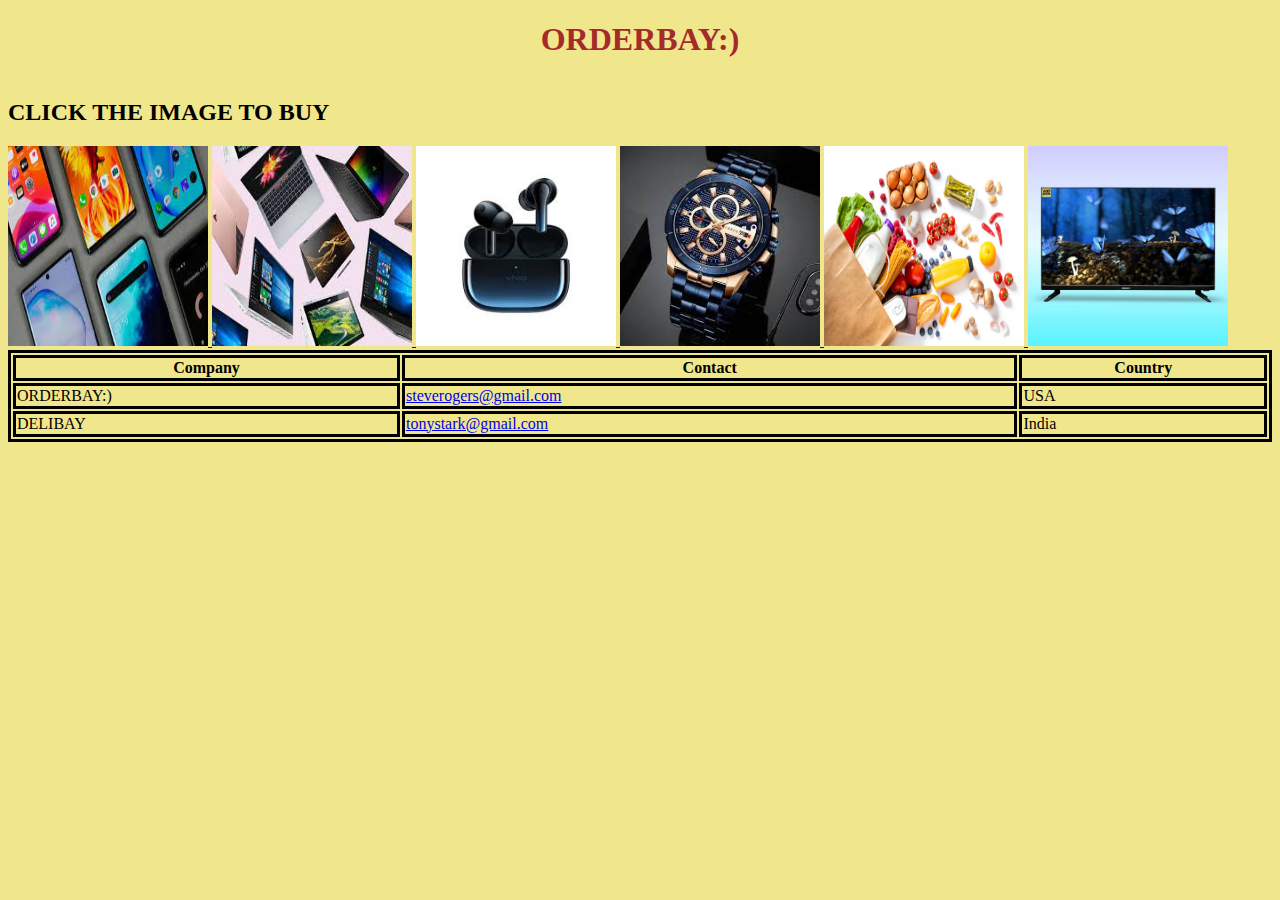
<file: HTML/index.html>
<!DOCTYPE html>
<html>
    <head>
        <h1 style="text-align:center;color:brown;">ORDERBAY:)
        <h1 style="color:red;"></h1>
        <h1 style="font-size:60px;"></h1>
        <body style="background-color:khaki;"></body>
        <h2> CLICK THE IMAGE TO BUY</h2>
       
    </head>
    <style>
        table, th, td {
          border:3px solid black;
        }
        </style>
        <body>
        

        <a href="https://www.flipkart.com/mobile-phones-store?fm=neo%2Fmerchandising&iid=M_b1673576-6d65-4917-9a15-9dcc6b6ac62f_1_372UD5BXDFYS_MC.ZRQ4DKH28K8J&otracker=hp_rich_navigation_3_1.navigationCard.RICH_NAVIGATION_Mobiles_ZRQ4DKH28K8J&otracker1=hp_rich_navigation_PINNED_neo%2Fmerchandising_NA_NAV_EXPANDABLE_navigationCard_cc_3_L0_view-all&cid=ZRQ4DKH28K8J">
        <img src="/HTML/mob.jfif" 
        alt="Mobiles"
        style="width:200px;height:200px;"/>
        </a>
        <a href="https://www.flipkart.com/laptops/pr?sid=6bo,b5g&otracker=categorytree&fm=neo%2Fmerchandising&iid=M_b1673576-6d65-4917-9a15-9dcc6b6ac62f_1_372UD5BXDFYS_MC.34WHNYFH5V2Y&otracker=hp_rich_navigation_8_1.navigationCard.RICH_NAVIGATION_Electronics~Laptop%2Band%2BDesktop_34WHNYFH5V2Y&otracker1=hp_rich_navigation_PINNED_neo%2Fmerchandising_NA_NAV_EXPANDABLE_navigationCard_cc_8_L1_view-all&cid=34WHNYFH5V2Y">
        <img src="/HTML/laptops.jpg.jfif"
        alt="Laptops And Desktops"
        style="width:200px;height:200px;">
        </a>
        <a href="https://www.flipkart.com/audio-video/headphones/pr?sid=0pm%2Cfcn&otracker=categorytree&p%5B%5D=facets.connectivity%255B%255D%3DBluetooth&fm=neo%2Fmerchandising&iid=M_b1673576-6d65-4917-9a15-9dcc6b6ac62f_1_372UD5BXDFYS_MC.R08R6GB1Q1BI&otracker=hp_rich_navigation_2_1.navigationCard.RICH_NAVIGATION_Electronics~Audio~Bluetooth%2BHeadphones_R08R6GB1Q1BI&otracker1=hp_rich_navigation_PINNED_neo%2Fmerchandising_NA_NAV_EXPANDABLE_navigationCard_cc_2_L2_view-all&cid=R08R6GB1Q1BI">
        <img src="/HTML/earphones.jpg.jfif"
        alt="Earphones"
        style="width:200px;height:200px;">
        </a>
        <a href="https://www.flipkart.com/search?q=watches+men&sid=r18%2Cf13&as=on&as-show=on&otracker=AS_QueryStore_OrganicAutoSuggest_1_7_na_na_ps&otracker1=AS_QueryStore_OrganicAutoSuggest_1_7_na_na_ps&as-pos=1&as-type=RECENT&suggestionId=watches+men%7CWrist+Watches&requestId=47d19dc6-3096-43b2-acdc-ab2efd1d674b&as-searchtext=watches">
        <img src="/HTML/watches.jfif"
        alt="Wrist Watches"
        style="width:200px;height:200px;">
        </a>
        <a href="https://www.flipkart.com/grocery-supermart-store?marketplace=GROCERY&fm=neo%2Fmerchandising&iid=M_b31d6e92-2f22-425c-b73a-8137e11c0434_1_372UD5BXDFYS_MC.CBUR1Q46W5F1&otracker=hp_rich_navigation_2_1.navigationCard.RICH_NAVIGATION_Grocery_CBUR1Q46W5F1&otracker1=hp_rich_navigation_PINNED_neo%2Fmerchandising_NA_NAV_EXPANDABLE_navigationCard_cc_2_L0_view-all&cid=CBUR1Q46W5F1">
        <img src="/HTML/Groceries.jpg"
        alt="Groceries"
        style="width:200px;height:200px;">
        </a>
        <a href="https://www.flipkart.com/television-store?fm=neo%2Fmerchandising&iid=M_b31d6e92-2f22-425c-b73a-8137e11c0434_1_372UD5BXDFYS_MC.AZUJARBK0TT8&otracker=hp_rich_navigation_1_1.navigationCard.RICH_NAVIGATION_Appliances~Televisions_AZUJARBK0TT8&otracker1=hp_rich_navigation_PINNED_neo%2Fmerchandising_NA_NAV_EXPANDABLE_navigationCard_cc_1_L1_view-all&cid=AZUJARBK0TT8">
        <img src="/HTML/tv.jfif"
        alt="Televisions"
        style="width:200px;height:200px;">
        </a>
        <table style="width:100%">
            <tr>
              <th>Company</th>
              <th>Contact</th>
              <th>Country</th>
            </tr>
            <tr>
              <td>ORDERBAY:)</td>
              <td><a href="steverogers@gmail.com">steverogers@gmail.com</a></td>
              <td>USA</td>
            </tr>
            <tr>
              <td>DELIBAY</td>
              <td><a href="tonystark@gmail.com">tonystark@gmail.com</a></td>
              <td>India</td>
            </tr>
          </table>


    </body>
</html>
</file>
